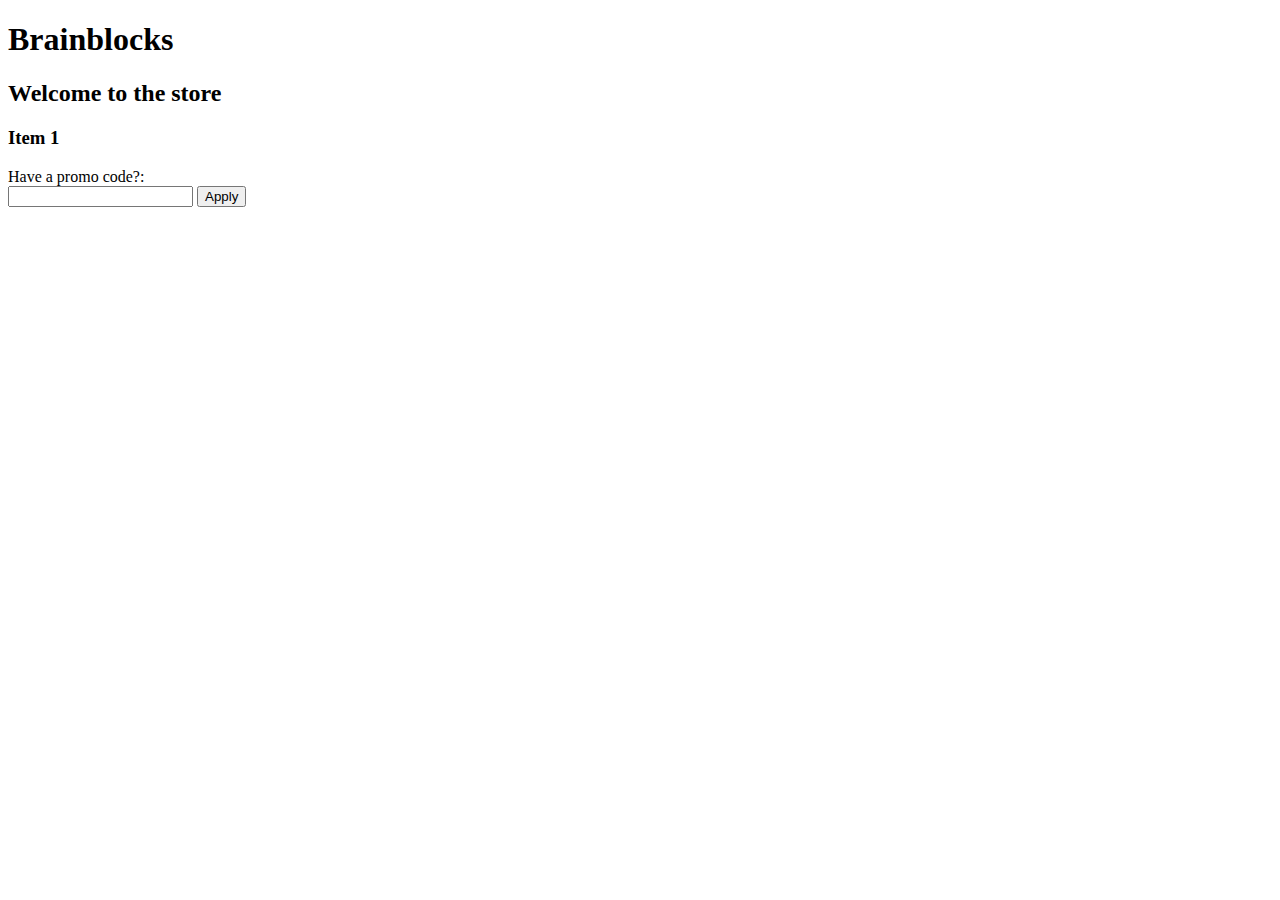
<file: ecommerce_mainpage.html>
<!DOCTYPE html>

<html>
<head>
	<title>ECommerce Payments</title>
</head>
<body>
	<h1>Brainblocks</h1>
	<h2>Welcome to the store</h2>

	<div>
	<h3>Item 1</h3>
	</div>

	<form>
		Have a promo code?:<br>
		<input type="text" name="promo_field">
		<input type="submit" name="submit_button" value="Apply">

	</form><br><br>


	<div id="nano-button"></div>
	<script src="https://brainblocks.io/brainblocks.min.js"></script>
	<script>
	    // Render the Nano button
	    brainblocks.Button.render({

	        // Pass in payment options
	        payment: {
	            destination: 'xrb_3rndbrwsycws3x3hdr4p48hf55s6zgco4xaxgjcsrmdy8ijonew1i6s5miig',
	            currency:    'rai',
	            amount:      '500'
	        },

	        // Handle successful payments
	        onPayment: function(data) {
	            console.log('Payment successful!', data.token);
	        }

	    }, '#nano-button');
	</script>


</body>
</html>
</file>
